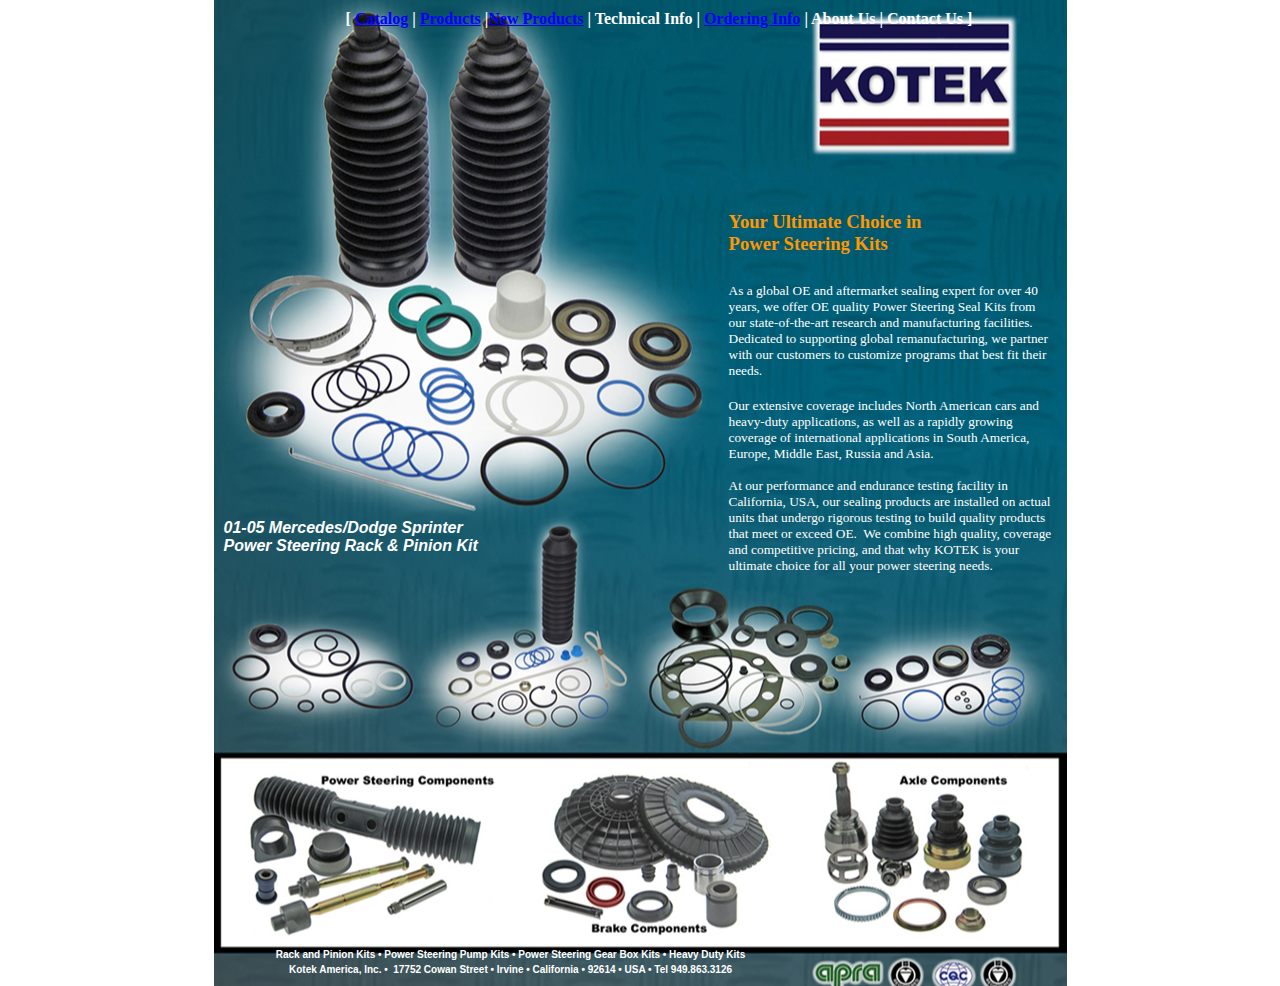
<file: old_site/index.html>
﻿<!DOCTYPE html PUBLIC "-//W3C//DTD XHTML 1.0 Transitional//EN" "http://www.w3.org/TR/xhtml1/DTD/xhtml1-transitional.dtd">
<html xmlns="http://www.w3.org/1999/xhtml">

<head>
<meta content="text/html; charset=utf-8" http-equiv="Content-Type" />
<title>Power Steering Kit Specialist</title>
<style type="text/css">

a:link

	{color:blue;

	text-decoration:underline;

	text-underline:single;}

.style2 {

	color: #FF9700;

	font-weight: bold;

}

a {
	color: #FFFFFF;
}
a:visited {
	color: #FF9700;
}

.style12 {
	font-family: "Lucida Sans", "Lucida Sans Regular", "Lucida Grande", "Lucida Sans Unicode", Geneva, Verdana, sans-serif;
	font-size: medium;
}

.style13 {
	margin-left: 120px;
}

.style15 {
	text-align: left;
}
.style16 {
	font-size: x-small;
	font-family: "Lucida Sans", "Lucida Sans Regular", "Lucida Grande", "Lucida Sans Unicode", Geneva, Verdana, sans-serif;
}
.style17 {
	font-size: x-small;
	font-family: "Lucida Sans", "Lucida Sans Regular", "Lucida Grande", "Lucida Sans Unicode", Geneva, Verdana, sans-serif;
	text-align: center;
}

</style>
<meta content="power steering kits, rack and pinion, pump, gear box, heavy duty" name="keywords" />
<meta content="Kotek is a global leader in power steering kits for rack and pinion, pump and gear box in the automotive and heavy duty markets." name="description" />
</head>

<body style="color: #FFFFFF; background-color: #FFFFFF; background-image: url('psk-bkgnd.jpg'); background-repeat:no-repeat;background-position:center">

<div class="style15">
	<b style='mso-bidi-font-weight:
normal'>
	<table align="center" cellspacing="1" style="width: 833px">
		<tr>
			<td class="style15"><span class=style13><b
style='mso-bidi-font-weight:normal'>[ </b></span><b style='mso-bidi-font-weight:
normal'><a href="http://www.kotek.com/catalogs/skcatalog_search_form.php">Catalog</a>
| <a href="http://www.powersteeringkits.net/products.html">Products</a> |<a
href="http://www.kotek.com/psnew.html">New Products</a> | Technical Info |
			<a href="orderinfo.html">Ordering Info</a> | About Us | Contact Us ]</b></td>
		</tr>
	</table>
	</b></div>
<table cellpadding="0" cellspacing="0" style="width: 833px; height: 1px" align="center">
	<!-- MSTableType="layout" -->
	<tr>
		<td style="height: 181px">&nbsp;</td>
	</tr>
</table>
<table border="0" cellpadding="0" cellspacing="0" style="width: 833px; height: 100%" align="center">
	<!-- MSTableType="layout" -->
	<tr>
		<td valign="top">
		<!-- MSCellType="ContentHead" -->
		&nbsp;</td>
		<td style="height: 56px" valign="top">
		<!-- MSCellType="DecArea" -->
		<span class="style2" style="font-size: 14.0pt; font-family: &quot;Tahoma&quot;,&quot;sans-serif&quot;">
	Your Ultimate Choice in <br />
		Power Steering Kits<u5:p></u5:p></span><o:p></o:p></td>
	</tr>
	<tr>
		<td style="width: 505px" valign="top">
		<!-- MSCellType="ContentBody" -->
		<br />
		<br />
		<br />
		<br />
		<br />
		<br />
		<br />
		<br />
		<br />
		<br />
		<br />
		<br />
		<br />
		<br />
		<span class="style12"><strong><em>01-05 Mercedes/Dodge Sprinter<br />
		Power Steering Rack &amp; Pinion Kit</em></strong></span></td>
		<td style="height: 100%; width: 328px" valign="top">
		<!-- MSCellType="NavBody" -->
		<p style="width: 323px; height: 99px">
		<span style="font-size: 10.0pt; font-family: &quot;Tahoma&quot;,&quot;sans-serif&quot;">
		As a global OE and aftermarket sealing expert for over 40 years, we 
		offer OE quality Power Steering Seal Kits from our state-of-the-art 
		research and manufacturing facilities.&nbsp; Dedicated to supporting 
		global remanufacturing, we partner with our customers to customize 
		programs that best fit their needs.<u5:p></u5:p></span><o:p></o:p></p>
		<p style="width: 327px">
		<span style="font-size: 10.0pt; font-family: &quot;Tahoma&quot;,&quot;sans-serif&quot;">
		Our extensive coverage includes North American cars and heavy-duty 
		applications, as well as a rapidly growing coverage of international 
		applications in South America, Europe, Middle East, Russia and Asia.<u5:p></u5:p></span><o:p></o:p></p>
		<p style="width: 325px">
		<span style="font-size: 10.0pt; font-family: &quot;Tahoma&quot;,&quot;sans-serif&quot;">
		At our performance and endurance testing facility in California, USA, 
		our sealing products are installed on actual units that undergo rigorous 
		testing to build quality products that meet or exceed OE.&nbsp; We 
		combine high quality, coverage and competitive pricing, and that why 
		KOTEK is your ultimate choice for all your power steering needs.<u5:p></u5:p></span><o:p></o:p></p>
		</td>
	</tr>
</table>
<p>&nbsp;</p>
<p>&nbsp;</p>
<p>&nbsp;</p>
<p>&nbsp;</p>
<p>&nbsp;</p>
<p>&nbsp;</p>
<p>&nbsp;</p>
<p>&nbsp;</p>
<p>&nbsp;</p>
<p>&nbsp;</p>
<table align="center" style="width: 833px; height: 30px">
	<tr>
		<td class="style17" style="width: 568px"><strong>Rack and Pinion Kits • Power 
		Steering Pump Kits • Power Steering Gear Box Kits • Heavy Duty Kits<br />
		</strong></td>
		<td class="style16">&nbsp;</td>
	</tr>
	<tr>
		<td class="style17" style="width: 568px"><strong>Kotek America, Inc. •&nbsp; 
		17752 Cowan Street • Irvine • California • 92614 • USA • Tel 
		949.863.3126</strong></td>
		<td class="style16">&nbsp;</td>
	</tr>
</table>

</body>

</html>
</file>
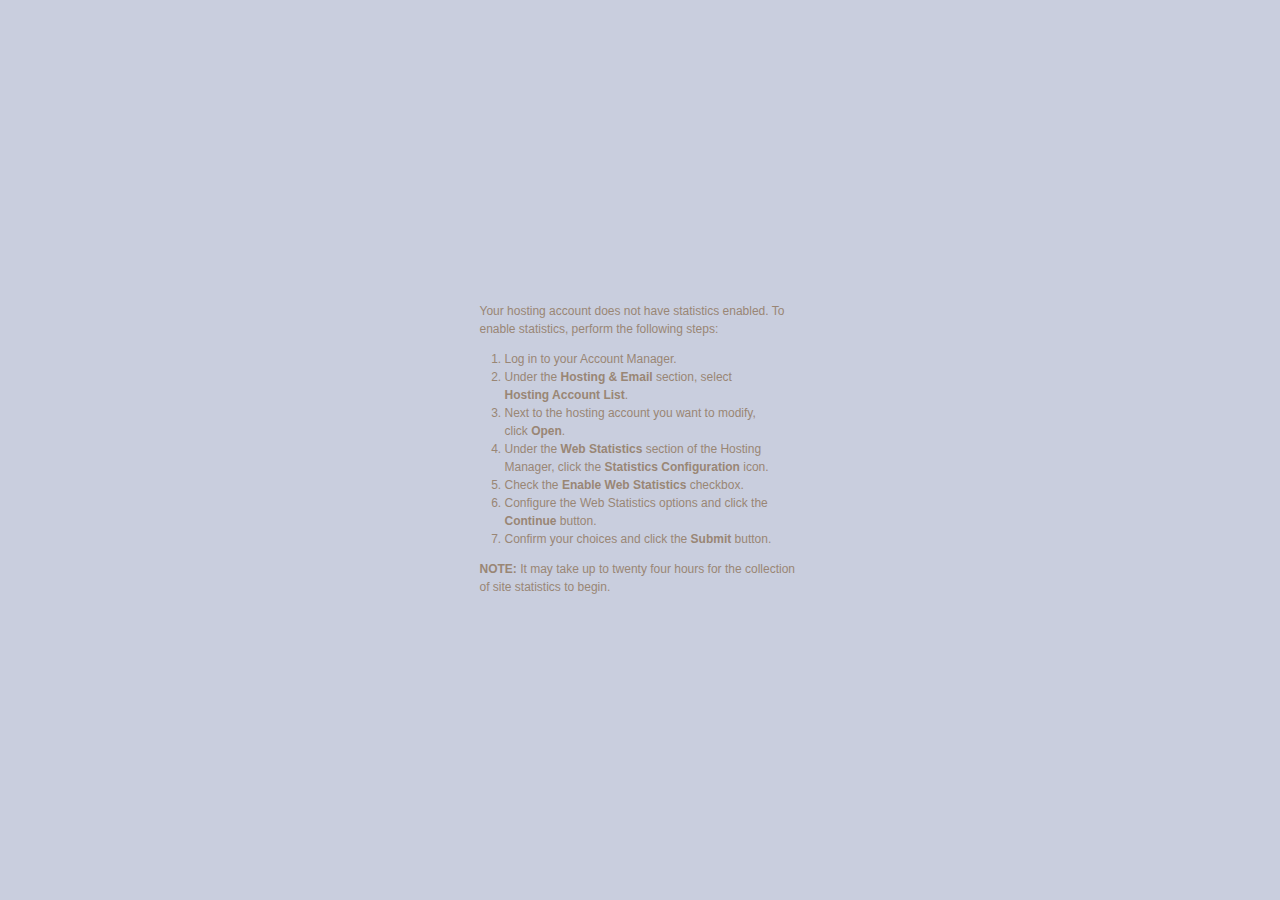
<file: stats/index.html>
<!DOCTYPE html PUBLIC "-//W3C//DTD XHTML 1.0 Transitional//EN" "http://www.w3.org/TR/xhtml1/DTD/xhtml1-transitional.dtd">
<html xmlns="http://www.w3.org/1999/xhtml">
<head>
<meta http-equiv="Content-Type" content="text/html; charset=iso-8859-1" />
<title>Web Stats Not Enabled</title>
<style>
   body {
	  background-image:url(http://products.secureserver.net/hosting_default/back.jpg);
	  background-position: top left;
	  background-repeat: repeat-x;
	  background-color: #C9CEDE;
	}
	
	a {
	  color: #7FC1FE;
	}
	
	#wrap {
	  width: 441px;
	  padding: 0px;
	  margin: 15px auto;
	}
	
	#head {
	  background-image:url(http://products.secureserver.net/hosting_default/header_title_webstats.gif);
	  background-repeat: no-repeat;
	  background-repeat: no-repeat;
	  height: 154px;
	}
	
	h1 {
	  display: none;
	}
	
	#main {
	  padding: 70px 60px 110px 60px;
	  font-family: Verdana, Arial, Helvetica, sans-serif;
	  font-size: x-small;
	  background-image: url(http://products.secureserver.net/hosting_default/wrapback.png);
	  background-repeat: repeat-y;
	}
	
	p, li{
     font-size: 120%;
	  line-height: 150%;
	  color: #998675;  
   }
	
	ol {
	  margin: 0px;
	  padding: 0px 25px;
	}
	
	#pagetitle {
	  background-image:url(http://products.secureserver.net/hosting_default/title_ws_not_enabled.gif);
	  background-position: top left;
	  background-repeat: no-repeat;
	  height: 33px;
	  margin-bottom: 30px;
	}
	
	h2 {
	  color: #A97E53;
	  font-family: "Arial Narrow", Arial, Helvetica, sans-serif;
	  font-weight: normal;
	  font-size: 300%;
	  display: none;
	  
	}
	
	#foot {
	  background-image:url(http://products.secureserver.net/hosting_default/bottom.gif);
	  background-repeat: none;
	  background-position: top left;
	  height: 43px;
	}
</style>

</head>

<body>
<div id="wrap">
   <div id="head">
	   <h1>Web Stats</h1>
	</div>
   <div id="main">
	   <div id="pagetitle">
		<h2>Web Stats Not Enabled</h2>
		</div>
		<p>Your hosting account does not have statistics enabled.  To enable statistics, perform the following steps:</p>
        <ol>     
          <li>Log in to your Account Manager.</li>
          <li>Under the <strong>Hosting &amp; Email</strong> section, select <strong>Hosting Account   List</strong>.</li>
          <li>Next to the hosting account you want to modify, click <strong>Open</strong>.</li>
          <li>Under the <strong>Web Statistics</strong> section of the Hosting Manager, click the <strong>Statistics Configuration</strong> icon.</li>
          <li>Check the <strong>Enable Web Statistics</strong> checkbox.</li>
	  <li>Configure the Web Statistics options and click the <strong>Continue</strong> button.</li>
	  <li>Confirm your choices and click the <strong>Submit</strong> button.
      </ol>
<p class="note"><strong>NOTE:</strong>  It may take up to twenty four hours for the collection of site statistics to begin.</p>
	</div>
	<div id="foot">&nbsp;</div>
</div>
</body>
</html>
</file>
